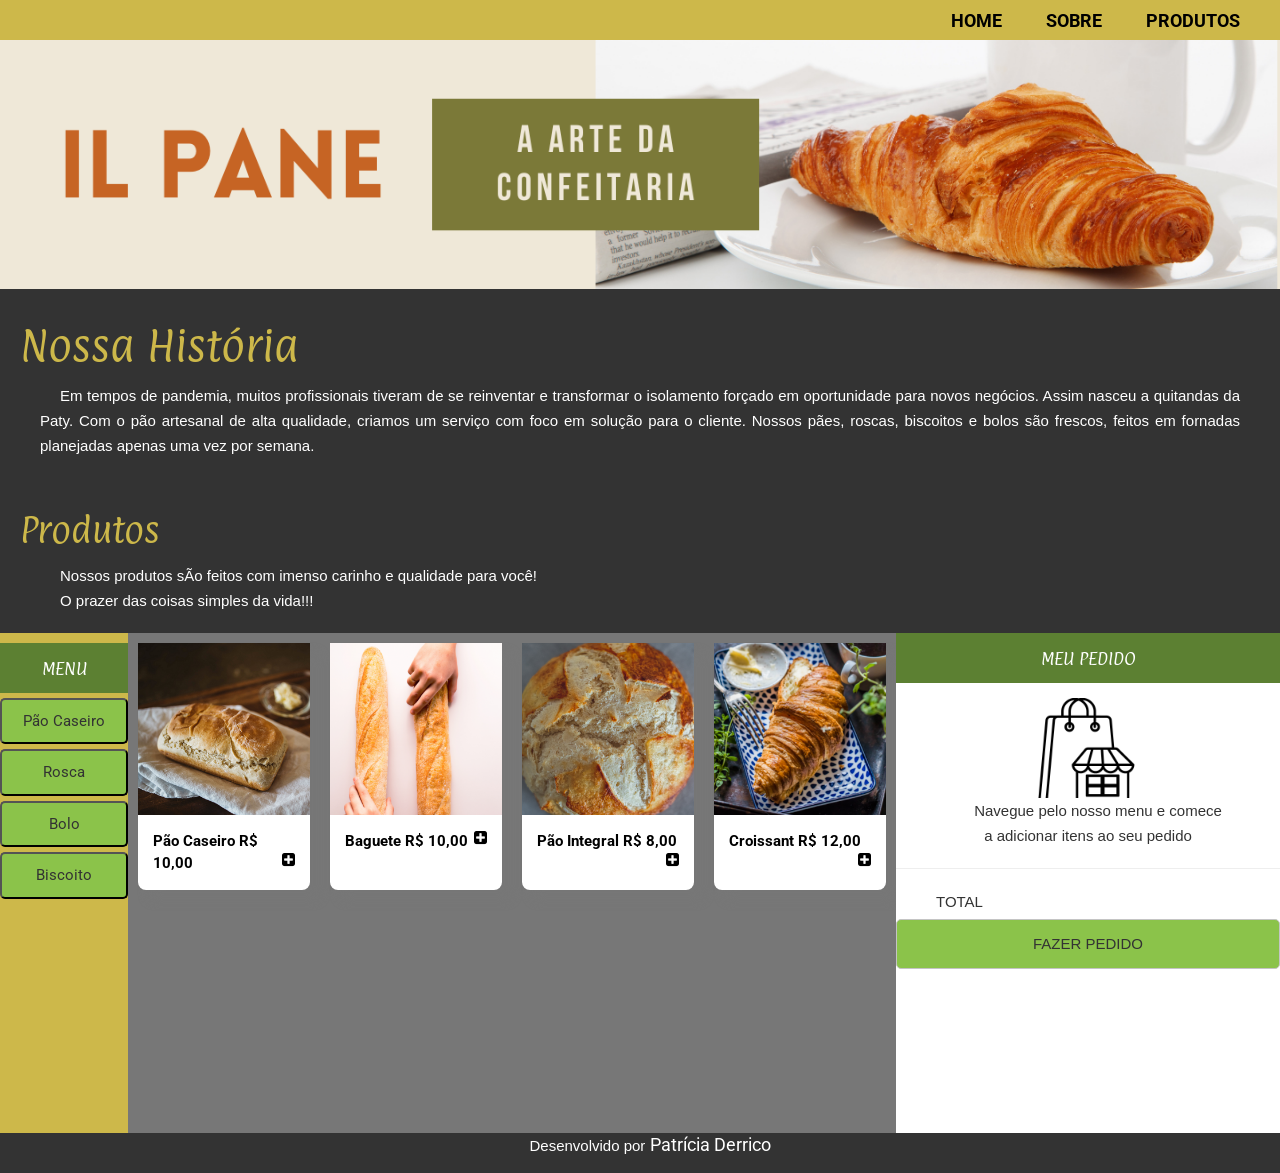
<file: index.html>
<!DOCTYPE html>
<html lang="pt-br">
	<head>
		<title>Nossa historia</title>
		<meta charset="utf-8"/>
		<meta name="author" content= "Patricia Derrico"/>
		<meta name= "keyboards comercio de paes, roscas doces e bolos caseiros"/>
		<meta name= "description content paes caseiros"/>
		<link rel="stylesheet" type="text/css" href="estilo2.css"/>
		<link rel="stylesheet" href="https://www.w3schools.com/w3css/4/w3.css">
		<link rel="stylesheet" href="https://cdnjs.cloudflare.com/ajax/libs/font-awesome/4.7.0/css/font-awesome.min.css">
	</head>
	<body>
		<nav>
			<a class= "a-menu" href="#">HOME</a>
			<a class= "a-menu" href="#pag-sobre">SOBRE</a>
			<a class= "a-menu" href="#pag-produtos">PRODUTOS</a>
		</nav>
		<header>
			<img src="IMG/ilpane.png"width="100%" />
		</header>
		<article>
			<h1> Nossa História</h1>
			<p>
				Em tempos de pandemia, muitos profissionais tiveram de se reinventar e transformar o isolamento forçado em oportunidade para novos negócios. Assim nasceu a quitandas da Paty.
				Com o pão artesanal de alta qualidade, criamos um serviço com foco em solução para o cliente. Nossos pães, roscas, biscoitos e bolos são frescos, feitos em fornadas planejadas apenas uma vez por semana.
			</p>
		</article>
		<section id="pag-produtos">
			<h2>Produtos</h2>
			<p>Nossos produtos sÃo feitos com imenso carinho e qualidade para você!</p>
			<p>O prazer das coisas simples da vida!!!</p>
		</section>
		<nav id="navlado">
			<div class="a-navlado-menu">MENU</div>
			<button class= "a-navlado" onclick="mostrarPaoCaseiro()">Pão Caseiro</button>
			<button class= "a-navlado" onclick="mostrarRosca()">Rosca</button>
			<button class= "a-navlado" onclick="mostrarBolo()">Bolo</button>
			<button class= "a-navlado" onclick="mostrarBiscoito()">Biscoito</button>
		</nav>
		<main>
			<div class="container">
				<div class="card pao-caseiro-mostrar">
					<img src="IMG/paocaseiro.png" alt="imagem contendo pao"/>
					<div class="card-content card-alinhamento">
						<span class="card-produto">Pão Caseiro</span>
						<span class="card-produto">R$ 10,00</span>
						<i onclick="adicionarItemPedido('Pão Caseiro', 'R$ 10,00')" class="card-preco fa fa-plus-square"></i>
					</div>
				</div>
				<div class="card pao-caseiro-mostrar">
					<img src="IMG/Baguete.png" alt="imagem contendo baguete"/>
					<div class="card-content card-alinhamento">
						<span class="card-produto">Baguete</span>
						<span class="card-produto">R$ 10,00</span>
						<i onclick="adicionarItemPedido('Baguete', 'R$ 10,00')" class="card-preco fa fa-plus-square"></i>
					</div>
				</div>
				<div class="card pao-caseiro-mostrar">
					<img src="IMG/paointegral.png" alt="imagem contendo pão integral"/>
					<div class="card-content card-alinhamento">
						<span class="card-produto">Pão Integral</span>
						<span class="card-produto">R$ 8,00</span>
						<i onclick="adicionarItemPedido('Pão Integral', 'R$ 8,00')" class="card-preco fa fa-plus-square"></i>
					</div>
				</div>
				<div class="card pao-caseiro-mostrar">
					<img src="IMG/Croissant.png" alt= "imagem contendo croissant"/>
					<div class="card-content card-alinhamento"> 
						<span class="card-produto">Croissant</span>
						<span class="card-produto">R$ 12,00</span>
						<i onclick="adicionarItemPedido('Croissant', 'R$ 12,00')" class="card-preco fa fa-plus-square"></i>
					</div>
				</div>
				<div class="card rosca-esconder">
					<img src="IMG/roscamorango.png" alt="imagem contendo rosca de morango"/>
					<div class="card-content card-alinhamento">
						<span class="card-produto">Rosca de Morango</span>
						<span class="card-produto">R$ 10,00</span>
						<i onclick="adicionarItemPedido('Rosca de Morango', 'R$ 10,00')" class="card-preco fa fa-plus-square"></i>
					</div>
				</div>
				<div class="card rosca-esconder">
					<img src="IMG/roscalaranja.png" alt="imagem contendo rosca de laranja"/>
					<div class="card-content card-alinhamento">
						<span class="card-produto">Rosca de Laranja</span>
						<span class="card-produto">R$ 10,00</span>
						<i onclick="adicionarItemPedido('Rosca de Laranja', 'R$ 10,00')" class="card-preco fa fa-plus-square"></i>
					</div>
				</div>
				<div class="card rosca-esconder">
					<img src="IMG/roscachocolate.png" alt="imagem contendo rosca de chocolate"/>
					<div class="card-content card-alinhamento">
						<span class="card-produto">Rosca de Chocolate</span>
						<span class="card-produto">R$ 8,00</span>
						<i onclick="adicionarItemPedido('Rosca de Chocolate', 'R$ 8,00')" class="card-preco fa fa-plus-square"></i>
					</div>
				</div>
				<div class="card rosca-esconder">
					<img src="IMG/rosca.jpg" alt= "imagem contendo rosca com creme"/>
					<div class="card-content card-alinhamento"> 
						<span class="card-produto">Rosca com Creme</span>
						<span class="card-produto">R$ 12,00</span>
						<i onclick="adicionarItemPedido('Rosca com Creme', 'R$ 12,00')" class="card-preco fa fa-plus-square"></i>
					</div>
				</div>
				<div class="card bolo-esconder">
					<img src="IMG/bolo.png" alt="imagem contendo bolo de chocolate"/>
					<div class="card-content card-alinhamento">
						<span class="card-produto">Bolo de Chocolate</span>
						<span class="card-produto">R$ 10,00</span>
						<i onclick="adicionarItemPedido('Bolo de Chocolate', 'R$ 10,00')" class="card-preco fa fa-plus-square"></i>
					</div>
				</div>
				<div class="card bolo-esconder">
					<img src="IMG/bolofrutas.png" alt="imagem contendo bolo de frutas vermelhas"/>
					<div class="card-content card-alinhamento">
						<span class="card-produto">Bolo de Frutas Vermelhas</span>
						<span class="card-produto">R$ 10,00</span>
						<i onclick="adicionarItemPedido('Bolo de Frutas Vermelhas', 'R$ 10,00')" class="card-preco fa fa-plus-square"></i>
					</div>
				</div>
				<div class="card bolo-esconder">
					<img src="IMG/bololimao.png" alt="imagem contendo bolo de limão"/>
					<div class="card-content card-alinhamento">
						<span class="card-produto">Bolo de Limão</span>
						<span class="card-produto">R$ 8,00</span>
						<i onclick="adicionarItemPedido('Bolo de Limão', 'R$ 8,00')" class="card-preco fa fa-plus-square"></i>
					</div>
				</div>
				<div class="card bolo-esconder">
					<img src="IMG/bolomorango.png" alt= "imagem contendo bolo de morango"/>
					<div class="card-content card-alinhamento"> 
						<span class="card-produto">Bolo de Morango</span>
						<span class="card-produto">R$ 12,00</span>
						<i onclick="adicionarItemPedido('Bolo de Morango', 'R$ 12,00')" class="card-preco fa fa-plus-square"></i>
					</div>
				</div>
				<div class="card biscoito-esconder">
					<img src="IMG/biscoitoaveia.png" alt="imagem contendo biscoito de aveia"/>
					<div class="card-content card-alinhamento">
						<span class="card-produto">Biscoito de Aveia</span>
						<span class="card-produto">R$ 10,00</span>
						<i onclick="adicionarItemPedido('Biscoito de Aveia', 'R$ 10,00')" class="card-preco fa fa-plus-square"></i>
					</div>
				</div>
				<div class="card biscoito-esconder">
					<img src="IMG/biscoitochocolate.png" alt="imagem contendo biscoito de chocolate"/>
					<div class="card-content card-alinhamento">
						<span class="card-produto">Biscoito de Chocolate</span>
						<span class="card-produto">R$ 10,00</span>
						<i onclick="adicionarItemPedido('Biscoito de Chocolate', 'R$ 10,00')" class="card-preco fa fa-plus-square"></i>
					</div>
				</div>
				<div class="card biscoito-esconder">
					<img src="IMG/canoli.png" alt="imagem contendo cannoli"/>
					<div class="card-content card-alinhamento">
						<span class="card-produto">Cannoli</span>
						<span class="card-produto">R$ 8,00</span>
						<i onclick="adicionarItemPedido('Cannoli', 'R$ 8,00')" class="card-preco fa fa-plus-square"></i>
					</div>
				</div>
				<div class="card biscoito-esconder">
					<img src="IMG/macarons.png" alt= "imagem contendo macarons"/>
					<div class="card-content card-alinhamento"> 
						<span class="card-produto">Macarons</span>
						<span class="card-produto">R$ 12,00</span>
						<i onclick="adicionarItemPedido('Macarons', 'R$ 12,00')" class="card-preco fa fa-plus-square"></i>
					</div>
				</div>
			</div>
		</main>
		<aside>
			<div class="pedido">
				<div class="meu-pedido">MEU PEDIDO</div>
				<img class="icone-compra-mostrar" src="IMG/iconecompra.png" >
				<p class="texto-icone-compra-mostrar">Navegue pelo nosso menu e comece <br>a adicionar itens ao seu pedido</p>
				<div class="itens-pedido">

				</div>
				<hr />
				<p class="total">TOTAL</p>
			</div>
			<div id="botoes">
				<input type= "submit" name= "btn-fazerpedido" value="FAZER PEDIDO" onclick="document.getElementById('id01').style.display='block'" />
			</div>
		</aside>
		<footer>
			<p>Desenvolvido por
				<a href="http://instagram.com/patriciaderrico" target="_blank">Patrícia Derrico
				</a>
			</p>
		</footer>
		<div id="id01" class="w3-modal">
			<div class="w3-modal-content">
				<header class="w3-container w3-teal">
					<span onclick="document.getElementById('id01').style.display='none'" 
						class="w3-button w3-display-topright">&times;</span>
					<h2>Encomendas:</h2>
				</header>
				<div class="w3-container">
					<p>
						Encomende suas gostosuras aqui:
					</p>
					<form name="" method="" action="">
						<label for="nome"> Nome:</label>
						<input id="nome" type="text" name="nome_completo" size="80" placeholder="Digite seu nome completo" required/></br>
						<label for="email">E-mail:</label>
						<input id= "email" type="email" name="email" size="80" placeholder="nomeusuario@email.com"/></br>
						<label for="endereco">Endereço:</label>
						<input id= "endereco" type="text" name="endereco" size="80" placeholder="Digite seu endereço"/></br>
						<label for="bairro">Bairro:</label>
						<input id= "bairro" type="text" name="bairro" size="80" placeholder="Digite seu bairro"/></br>
						<label for="cidade">Cidade:</label>
						<input id= "cidade" type="text" name="cidade" size="80" placeholder="Digite sua cidade"/></br>
						<label for="UF">Estado:</label>
						<select id="UF" name="UF">
							<option value="">Selecione</option>
							<option value="AC">Acre</option>
							<option value="AL">Alagoas</option>
							<option value="AP">Amapá</option>
							<option value="AM">Amazonas</option>
							<option value="BA">Bahia</option>
							<option value="CE">Ceará</option>
							<option value="DF">Distrito Federal</option>
							<option value="ES">Espirito Santo</option>
							<option value="GO">Goiás</option>
							<option value="MA">Maranhão</option>
							<option value="MS">Mato Grosso do Sul</option>
							<option value="MT">Mato Grosso</option>
							<option value="MG">Minas Gerais</option>
							<option value="PA">Pará</option>
							<option value="PB">Paraíba</option>
							<option value="PR">Paraná</option>
							<option value="PE">Pernambuco</option>
							<option value="PI">Piauí</option>
							<option value="RJ">Rio de Janeiro</option>
							<option value="RN">Rio Grande do Norte</option>
							<option value="RS">Rio Grande do Sul</option>
							<option value="RO">Rondônia</option>
							<option value="RR">Roraima</option>
							<option value="SC">Santa Catarina</option>
							<option value="SP">São Paulo</option>
							<option value="SE">Sergipe</option>
							<option value="TO">Tocantins</option>
						</select>
						<label for="celular">Celular:</label>
						<input id= "celular" type="tel" name="celular" size="80" placeholder="(99)99999-9999" pattern="^\(?\d{2}\)\d[5}[-\s]\d{4}.*?$"/></br>
						<fieldset >
							<legend>Forma Retirada:</legend>
							<input id="Delivery" type="radio" name="Retirada" >
							<label value="Delivery">&nbsp;Delivery</label><br/>
							<input id= "Retirar-no-local" type="radio" name="Retirada">
							<label value="retirada no local">&nbsp;Retirar no Local</label>
						</fieldset>
						<fieldset >
							<legend>Forma de Pagamento:</legend>
							<input id="debito" type="radio" name="forma-pagamento" >
							<label value="debito">&nbsp;Débito</label><br/>
							<input id= "credito" type="radio" name="forma-pagamento">
							<label value="credito">&nbsp;Crédito</label>
						</fieldset>
						<label for="celular">Comentário:</label>
						<textarea id= "msg" cols= "80" rows= "4" ></textarea>
						<div id= "botoes">
							<input type= "submit" name= "btn-agenda" value= AGENDAR />
							<input type= "reset" name= "btn-cancelar" value="CANCELAR" onclick="document.getElementById('id01').style.display='none'" /> 
						</div>
					</form>
				</div>
				<footer class="w3-container w3-teal">
					<p>Modal Footer</p>
				</footer>
			</div>
		</div>
	</body>
</html>
<script>
	var totalPedido = 0;

	function produto(produto, show) {
		const visibilidade = show === 'esconder' ? 'mostrar' : 'esconder';
		const prod = [...document.getElementsByClassName(`${produto}-${visibilidade}`)];
		if (prod.length) {
			prod.map(element => {
				element.className = `card ${produto}-${show}`;
			});
		}
	}

	function mostrarPaoCaseiro() {
		produto('pao-caseiro', 'mostrar');
		produto('rosca', 'esconder');
		produto('bolo', 'esconder');
		produto('biscoito', 'esconder');
	}

	function mostrarRosca() {
		produto('pao-caseiro', 'esconder');
		produto('rosca', 'mostrar');
		produto('bolo', 'esconder');
		produto('biscoito', 'esconder');
	}

	function mostrarBolo() {
		produto('pao-caseiro', 'esconder');
		produto('rosca', 'esconder');
		produto('bolo', 'mostrar');
		produto('biscoito', 'esconder');
	}

	function mostrarBiscoito() {
		produto('pao-caseiro', 'esconder');
		produto('rosca', 'esconder');
		produto('bolo', 'esconder');
		produto('biscoito', 'mostrar');
	}

	function adicionarItemPedido(produto, valor) {
		let limite = document.querySelector('.itens-pedido').childElementCount === 10;
		if (limite) {
			alert('O limite máximo de produto são 10 unidades');
		} else {
			let pTag = document.createElement("p");
			pTag.innerHTML = `${produto} - ${valor}`;
			document.getElementsByClassName('itens-pedido')[0].appendChild(pTag)
			let valorConvertido = parseFloat(valor.replace('R$ ', '').replace(',', '.'));
			adicionarValorPedido(valorConvertido);
		}
	}

	function adicionarValorPedido(valor) {
		totalPedido += valor;
		document.getElementsByClassName('total')[0].innerHTML = `TOTAL - R$ ${totalPedido},00`;
	}

	document.addEventListener("click", (event) => {
		let contemPedido = document.querySelector('.itens-pedido').childElementCount > 0;
	  if (contemPedido) {
		  document.getElementsByClassName('icone-compra-mostrar')[0].className = 'icone-compra-esconder';
		  document.getElementsByClassName('texto-icone-compra-mostrar')[0].className = 'texto-icone-compra-esconder'
	  }
	});
</script>
</file>
<file: estilo2.css>
@import url('https://fonts.googleapis.com/css2?family=Roboto:wght@400;700&display=swap');
@import url('https://fonts.googleapis.com/css2?family=Paprika&display=swap');
@import url('https://fonts.googleapis.com/css2?family=Rajdhani:wght@300&display=swap');

*{margin:0;}
body {
	 background-color:#333333;
}


header,img{
	width:100%;	
}

nav{
	width: 100%;
	height: 40px;
	background-color:#CDB84A;
	text-align:right;
	padding-top:10px;
	padding-bottom: 10px;
	font-family: 'Roboto';
}

a{
	font:1.2rem 'Roboto',bold;
	color:#FFFFFF;
	text-decoration: none;
	text-align: right;
}

.a-menu{
	margin-right: 40px;
	font-weight: bold;
	text-align: right;
}

article{
	width: 100%;
	padding: 20px;
	box-sizing: border-box; 
}
.a-menu:link, .a-menu:visited{
	color:black;
}
.a-menu:hover, .a-menu:active{
	color:white;

}

h1{
	font-family: 'Paprika', cursive !important;
	color:#CDB84A;
	text-align:left;
	margin-bottom: 20px;
	margin: 5px 20px 15px 20px;
}

p{
	font-family: 2rem, 'Rajdhani', sans-serif;
	color:#FFF;
	text-align:justify;
	text-indent: 20px;
	line-height: 25px;
	margin: 0 20px 0 20px;
}

section{
	padding:20px;
}

h2{
	font-family: 'Paprika', cursive !important;
	color:#CDB84A;
	margin: 5px 20px 15px 20px;
	text-align:left;
	font-weight: 400;
	margin-bottom: 20px;
}

#navlado{
	width: 10%;
	height:500px;
	background-color:#CDB84A;
	float:left;
	padding-top:10px;
	padding-bottom: 10px;
	font-family: 'Roboto';
}
.a-navlado-menu{
	font-family: 'Paprika', cursive !important;
	text-align: center;
	color: #FFF;
	background-color: #5c8032;
	width: 100%;
	height: 50px;
	padding: 15px;
}
.a-navlado{
	display:block;
	text-align: center;
	padding: 10px;
	width: 100%;
	margin: 5px 0 5px 0;
	background-color: #8BC34A;
	color:#333333;
	border: 2;
	border-radius: 5px;
}
.a-navlado:hover{
	color: #FFFFFF;
	background-color: #5c8032;
}
main{
     width: 60%;
     float: left;
     height:500px;
	 background-color:#777;
}
.container{
	display: flex;
}
.pao-caseiro-mostrar{
	display: block;
}
.pao-caseiro-esconder{
	display: none;
}
.rosca-mostrar {
	display: block;
}
.rosca-esconder {
	display: none;
}
.bolo-mostrar {
	display: block;
}
.bolo-esconder {
	display: none;
}
.biscoito-mostrar {
	display: block;
}
.biscoito-esconder {
	display: none;
}
.card{
	background-color: #FFF;
	margin: 10px;
	width:100%;
	height: auto;
	border-radius:8px;
	box-shadow: 10px 10px 10px #777;
	transition:0.5;
}
.card:hover{
	box-shadow: 0 8px 16px #CCC
}
.card-preco{
	text-align: right;
	font:15px 'Roboto', bold;
	font-weight: 700;
	float: right;
}

.card-alinhamento{
	padding: 15px;
}

.card-produto{
	text-align: left;
	font: 15px 'Roboto', bold;
	font-weight: 700;
}

h3{
	font: 2rem "Roboto", bold;
	color:#AC1111;
	text-align:left;
	margin-bottom: 10px;
}
.card-content p{
	font:1rem 'Roboto', sans-serif;
	line-height: 20px;
}
aside {
     width: 30%;
     float: left;
     height:500px;
	 background-color:#FFF;
}
aside p{
	color: #333333;
	text-align: center;
}
.meu-pedido{
	text-align: center;
	font-family: 'Paprika', cursive !important;
	text-align: center;
	color: #FFF;
	background-color: #5c8032;
	width: 100%;
	height: 50px;
	padding: 15px;
	
}
.icone-compra-mostrar{
	margin-top: 15px;
	display: block;
  	margin-left: auto;
  	margin-right: auto;
	width: 100px;
}
.icone-compra-esconder{
	display: none;;
}
.texto-icone-compra-mostrar{
	display: block;
}
.texto-icone-compra-esconder{
	display: none;
}
.itens-pedido{
	scroll-behavior: auto;
	max-height: 250px;
}
.total{
	text-align: left;
	margin-left: 20px;
}
footer{
	background-color: #333333;
	padding: 15px;
	
}
footer p{
	text-align: center;
	color: #FFF;
}

footer a:hover{
	color:#FFF;
}

form{
		width:400px;
		margin: 0 auto;
	}

input, textarea, select{
	width: 100%;
	height: 30px;
	margin-bottom: 10px;
	padding-left: 5px;
	box-sizing: border-box;
	border: 1px solid #c4c4c4;
	text-align: center;
}
label, fieldset, input, textarea, select{
	font:1rem 'Roboto', sans-serif;
	text-align: center;
}
fieldset{
	border: 1px solid #CCC;
	margin-bottom: 10px;
	display: flex;
}
fieldset legend {
	text-align: left;
}

input[type="radio"]{
	width: 15px;
	height: 15px;
	margin-left: 50px;
}

textarea{
	height: 80px;
	text-align: left;
}

#botoes{
	display:flex;
}

input[type="submit"], input[type="reset"]{
	display:block;
	text-align: center;
	padding: 10px;
	width: 100%;
	margin: 5px 0 5px 0;
	background-color: #8BC34A;
	color:#333333;
	border: 2;
	border-radius: 5px;
	height: 50px;
}
input[type="submit"]:hover, input[type="reset"]{
	color: #FFFFFF;
	background-color: #5c8032;
}

input[type="reset"]{
	background-color: #F47E7E;
}

#id01{
     display: none;
}
</file>
